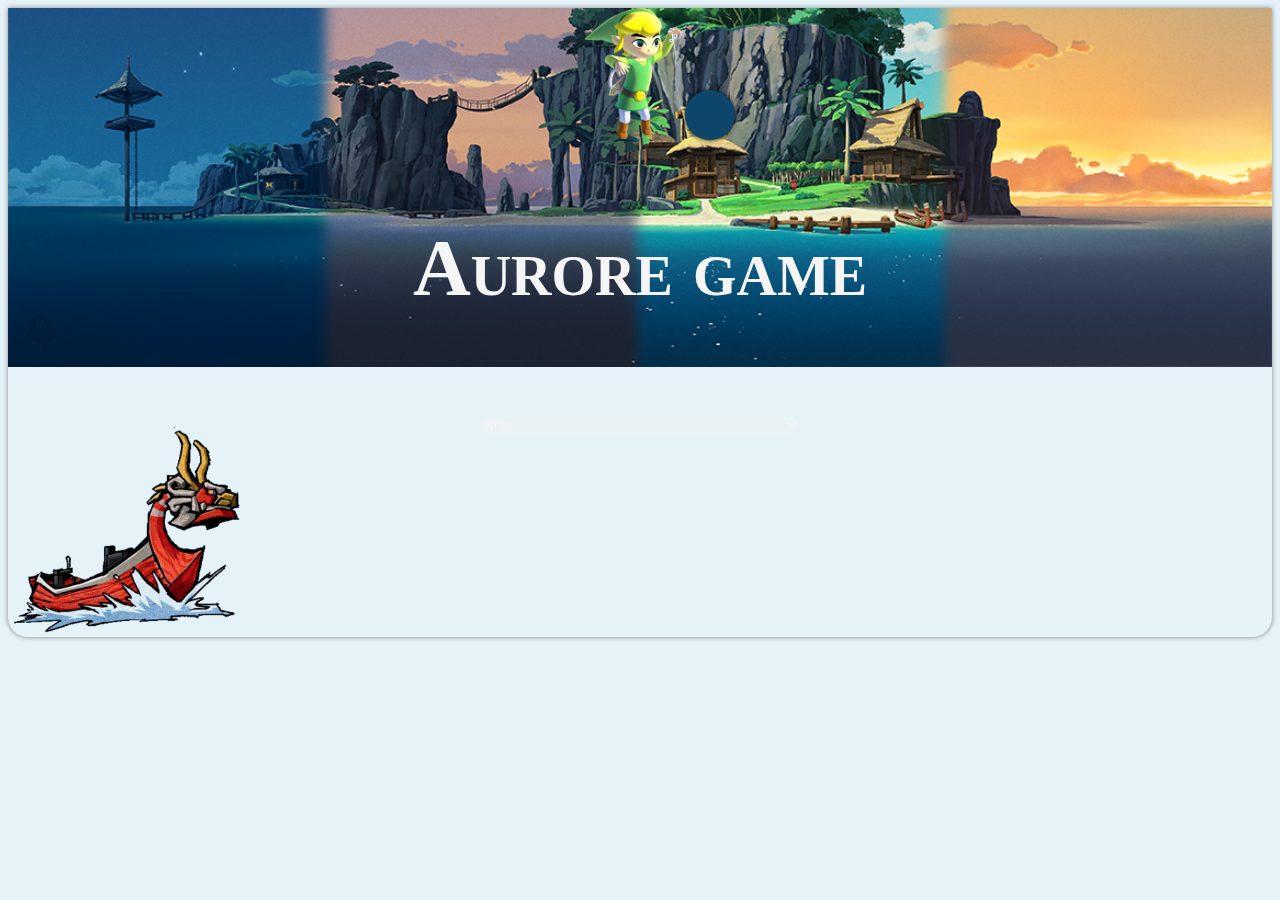
<file: client/index.html>
<!doctype html>
<html lang="en">
  <head>
    <!-- Required meta tags -->
    <meta charset="utf-8">
    <meta name="viewport" content="width=device-width, initial-scale=1, shrink-to-fit=no">

    <!-- Bootstrap CSS -->
    <link rel="stylesheet" href="https://stackpath.bootstrapcdn.com/bootstrap/4.5.0/css/bootstrap.min.css" integrity="sha384-9aIt2nRpC12Uk9gS9baDl411NQApFmC26EwAOH8WgZl5MYYxFfc+NcPb1dKGj7Sk" crossorigin="anonymous">
    <link rel="stylesheet" href="css/style.css">

    <title>Game store</title>
  </head>
  <body>
    <header>
        <nav class="row justify-content-between align-items-center">
            <img class="link mt-4" src="img/link.png" alt="">
                <button class="bouton-morve"></button>
        </nav>
        <h1>Aurore game</h1>
        <select id="sort" class="custom-select">
            <option value="Nom">Nom</option>
            <option value="Prix-">Prix - +</option>
            <option value="Prix+">Prix + -</option>
            <option value="Date_de_sortie">Date de sortie</option>
        </select>
        <div class="morve-boy">
            <img class="morve-au-nez" src="img/morveaunez.png" alt="">
        </div>
        <div class="lion-rouge">
            <img class="lion-rouge2" src="img/lionrouge.png" alt="">
        </div>
    </header>

    <div class="container mt-3">
        <!--<div class="spinner-border text-primary" role="status">
            <span class="sr-only">Loading...</span>
        </div>-->
        <ul id="games-results" class="row justify-content-between">
        </ul>
    </div>

    <!-- Optional JavaScript -->
    <!-- jQuery first, then Popper.js, then Bootstrap JS -->
    <script src="https://code.jquery.com/jquery-3.5.1.slim.min.js" integrity="sha384-DfXdz2htPH0lsSSs5nCTpuj/zy4C+OGpamoFVy38MVBnE+IbbVYUew+OrCXaRkfj" crossorigin="anonymous"></script>
    <script src="https://cdn.jsdelivr.net/npm/popper.js@1.16.0/dist/umd/popper.min.js" integrity="sha384-Q6E9RHvbIyZFJoft+2mJbHaEWldlvI9IOYy5n3zV9zzTtmI3UksdQRVvoxMfooAo" crossorigin="anonymous"></script>
    <script src="https://stackpath.bootstrapcdn.com/bootstrap/4.5.0/js/bootstrap.min.js" integrity="sha384-OgVRvuATP1z7JjHLkuOU7Xw704+h835Lr+6QL9UvYjZE3Ipu6Tp75j7Bh/kR0JKI" crossorigin="anonymous"></script>
    <script src="js/index.js" type="text/javascript"></script>
    </body>
</html>
</file>
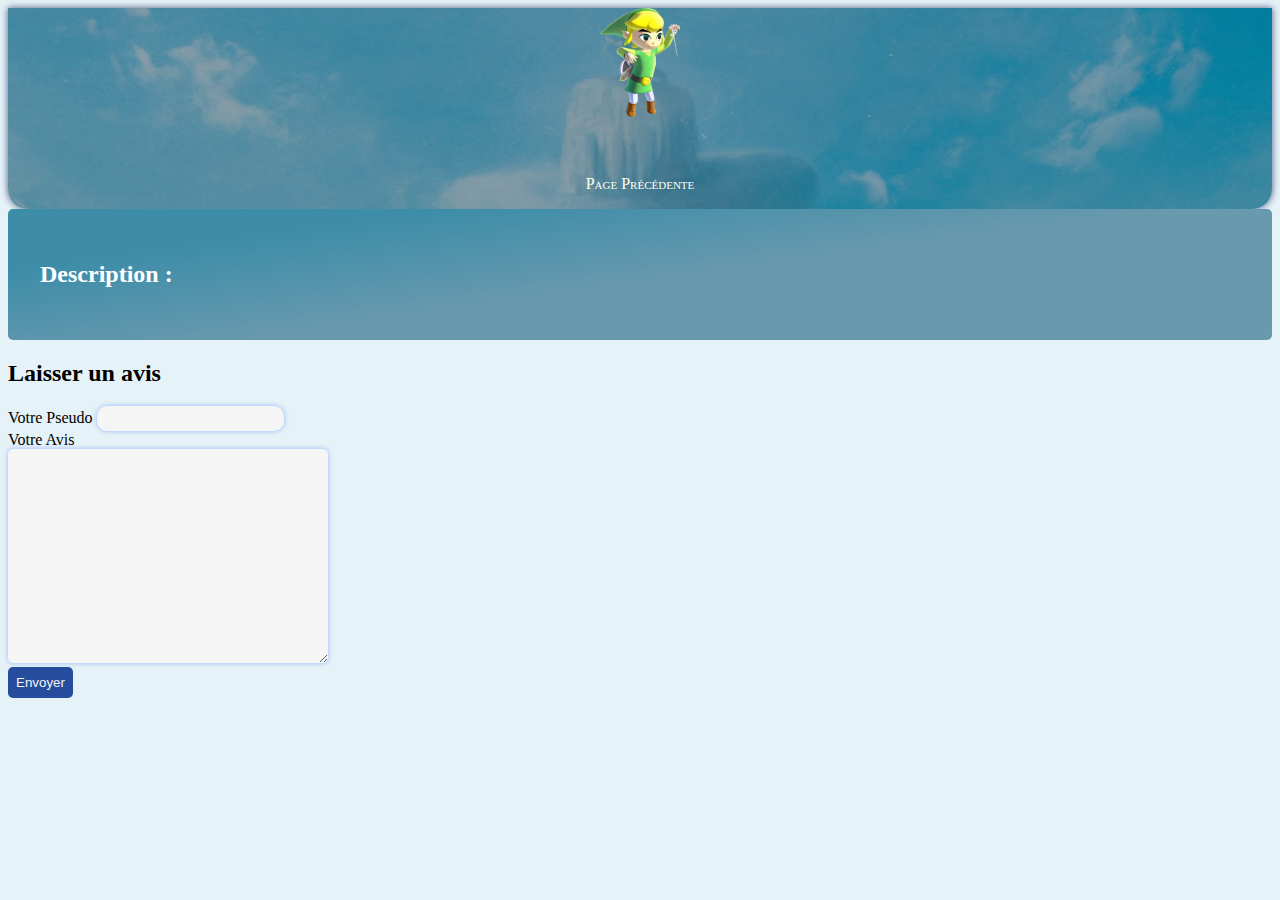
<file: client/game.html>
<!doctype html>
<html lang="en">
  <head>
    <!-- Required meta tags -->
    <meta charset="utf-8">
    <meta name="viewport" content="width=device-width, initial-scale=1, shrink-to-fit=no">

    <!-- Bootstrap CSS -->
    <link rel="stylesheet" href="https://stackpath.bootstrapcdn.com/bootstrap/4.5.0/css/bootstrap.min.css" integrity="sha384-9aIt2nRpC12Uk9gS9baDl411NQApFmC26EwAOH8WgZl5MYYxFfc+NcPb1dKGj7Sk" crossorigin="anonymous">
    <link rel="stylesheet" href="css/game.css">

    <title>Game store</title>
  </head>
  <body>
    <header>
        <nav class="row justify-content-between align-items-center">
            <img class="link mt-4" src="img/link.png" alt="">
            <h1 id="nom"></h1>
            <a href="index.html">Page Précédente</a>
        </nav>
    </header>
    
    <div id="games-fiche" class="container mt-3"> 
      <div id="detail-jeu" class="row flex-nowrap container">
        <div id="photo" class="mr-4">
        </div>
        <div class="d-flex flex-column justify-content-between">
            <div>
                <div class="row justify-content-between mx-5">
                    <h3 id="note"></h3>
                    <h3 id="prix"></h3>
                </div>
                <div class="mt-5">
                    <h2>Description :</h2>
                    <article id="description"></article>
                </div>
            </div>
            <h3 id="date-sortie"></h3>
        </div>
    </div>
    </div>

    <div id="games-avis" class="container mt-3 p-0"></div>

    

    <form method="POST" action="" class="container">
        <h2>Laisser un avis</h2>
        <div class="d-flex flex-column">
            <div>
                <label for="new-pseudo">Votre Pseudo</label>
                <input id="new-pseudo" name="new-pseudo" type="text" class="mb-5 mt-3">
            </div>
            <label for="new-commentaire">Votre Avis</label><div id="erreur"></div>
            <textarea id="new-commentaire" name="new-commentaire" cols="30" rows="10" class="w-100"></textarea>
        </div>
            
        <button class="mt-3" id="new-avis" type="button">Envoyer</button>
    </form>


    <!--<div class="spinner-border text-primary" role="status">
            <span class="sr-only">Loading...</span>
        </div>-->

    <script src="js/game.js" type="text/javascript"></script>
    </body>
</html>
</file>
<file: client/css/style.css>
*, ::after, ::before {
    box-sizing: revert; 
}
body{
    background-color: rgba(201, 228, 238, 0.481);
}
header{
    text-align: center;
    background-image: url(../img/zelda-wallpaper.jpg);
    font-variant: small-caps;
    background-size: cover;
    background-repeat: no-repeat;

    border-bottom-left-radius: 20px;
    border-bottom-right-radius: 20px;
    box-shadow: 0 0 5px grey;
    background-position-y: -22rem;
    color: whitesmoke;
    padding-bottom: 12.7rem;
    overflow-x: hidden;
}
h1{
    margin-top: 5rem;
    font-size: 5rem;
    font-weight: bolder;
    font-family: auto;
    color: whitesmoke;
    padding-bottom: 3rem;
}
nav{
    max-width: 100%;
}
header .link{
    width: 6rem;
    margin-left: 2.5rem;
}
header .lion-rouge{
    position: relative;
}
header .lion-rouge .lion-rouge2{
    position: absolute;
    top: -7px;
    left: 0vw;
    width: 15rem;
}
header .lion-rouge .lion-rouge2.end{
    top: -7px;
    left: 85vw;
    width: 15vh;
    transition: 3s;
}
.morve-boy{
    position: relative;
}
.morve-au-nez{
    position: absolute;
    opacity: 0;
    width: 1px;
}
.morve-au-nez.morve{
    opacity: 1;
    width: 1rem;
    left: 70rem;
    bottom: -3rem;
    transition: 0.4s;
}
.bouton-morve{
    border: none;
    width: 50px;
    border-radius: 50%;
    height: 50px;
    background-color: #0e456a;
    box-shadow: 0px 0px 5px rgb(0, 0, 0);
}
.card-title{
    font-variant: small-caps;
}
.card-body{
    display: none !important;
    background-color: transparent;
    transition: 0.4s;
    width: 0rem;
}
#games-results .card:hover .card-img-top{
    transition: 0.4s;
    opacity: 1;
    padding: 2rem;
}
li.card{
    background-color: transparent;
    border: none;
    padding: 0rem;
}
#games-results .card:hover .card-body{
    display: contents !important;
    transition: 0.4s;
    background-color: whitesmoke;
    padding: 2rem;
}
#sort{
    width: 20rem;
    margin: 0 auto;
    background-color: rgba(245, 245, 245, 0.351);
    border-radius: 25px;
    border: none;
    color: whitesmoke;
}



/*////////////////////////////////
////////////GAME.HTML////////////
///////////////////////////////*/
</file>
<file: client/css/game.css>
body{
   background-color: rgba(201, 228, 238, 0.481);
}
header{
    background-image: linear-gradient(rgb(0 0 0 / 30%),rgb(0 0 0 / 0.3)), url(../img/dragon-roost-island.jpg);
    text-align: center;
    font-variant: small-caps;
    background-size: cover;
    background-repeat: no-repeat;
    background-attachment: fixed;
    border-bottom-left-radius: 20px;
    border-bottom-right-radius: 20px;
    box-shadow: 0 0 7px rgb(0 12 73 / 68%);
    background-color: rgb(8 54 102 / 68%);
    background-position: center;
    color: whitesmoke;
    padding:0 2rem;
    padding-bottom: 1rem;
}
nav{
    margin: 0 1rem;
}
header img{
    width: 5rem;
}
header h1{
    margin-top: 2rem;
    font-size: 5rem;
    font-family: auto;
}
header a{
    color: ivory;
    text-decoration: ivory;
}

#detail-jeu{
    background: linear-gradient(172deg, rgb(61 141 169) 20%, rgb(104 153 173) 53%);

    border-radius: 5px;
    padding: 2rem;
    color: rgb(255, 255, 255);
    margin: 0;
}

#photo img{
    width: 50vh;
}

#date-sortie{
    text-align: end;
}

#avis{
    background: linear-gradient(175deg, rgb(0 108 153) 50%, rgb(2 74 137) 73%);

    border-radius: 5px;
    padding: 2rem;
    color: rgb(255, 255, 255);
    margin-bottom: 2rem;
}

#titre-avis{
    text-align: center;
}

#avis #commentaire{
    background-color: whitesmoke;
    color: black;
    padding: 2rem;
    padding-left: 0.8rem;
    border-radius: 5px;
}
form{
    margin-bottom: 2rem;
}

form h2{

}
form input{
    border: none;
    background-color: rgb(245, 245, 245);
    padding: 5px;
    color: black;
    border-radius: 10px;
    box-shadow: 0 0 5px #004eff5c;
}

form textarea{
    border: none;
    background-color: rgb(245, 245, 245);
    padding: 2rem;
    color: black;
    border-radius: 5px;
    box-shadow: 0 0 5px #004eff5c;
}

form button{
    border: none;
    background-color: rgba(13, 54, 145, 0.885);
    padding: 0.5rem;
    text-align: end;
    color: whitesmoke;
    border-radius: 5px;
}
#erreur{
    text-align: center;
    color: rgb(233, 62, 32);
}
</file>
